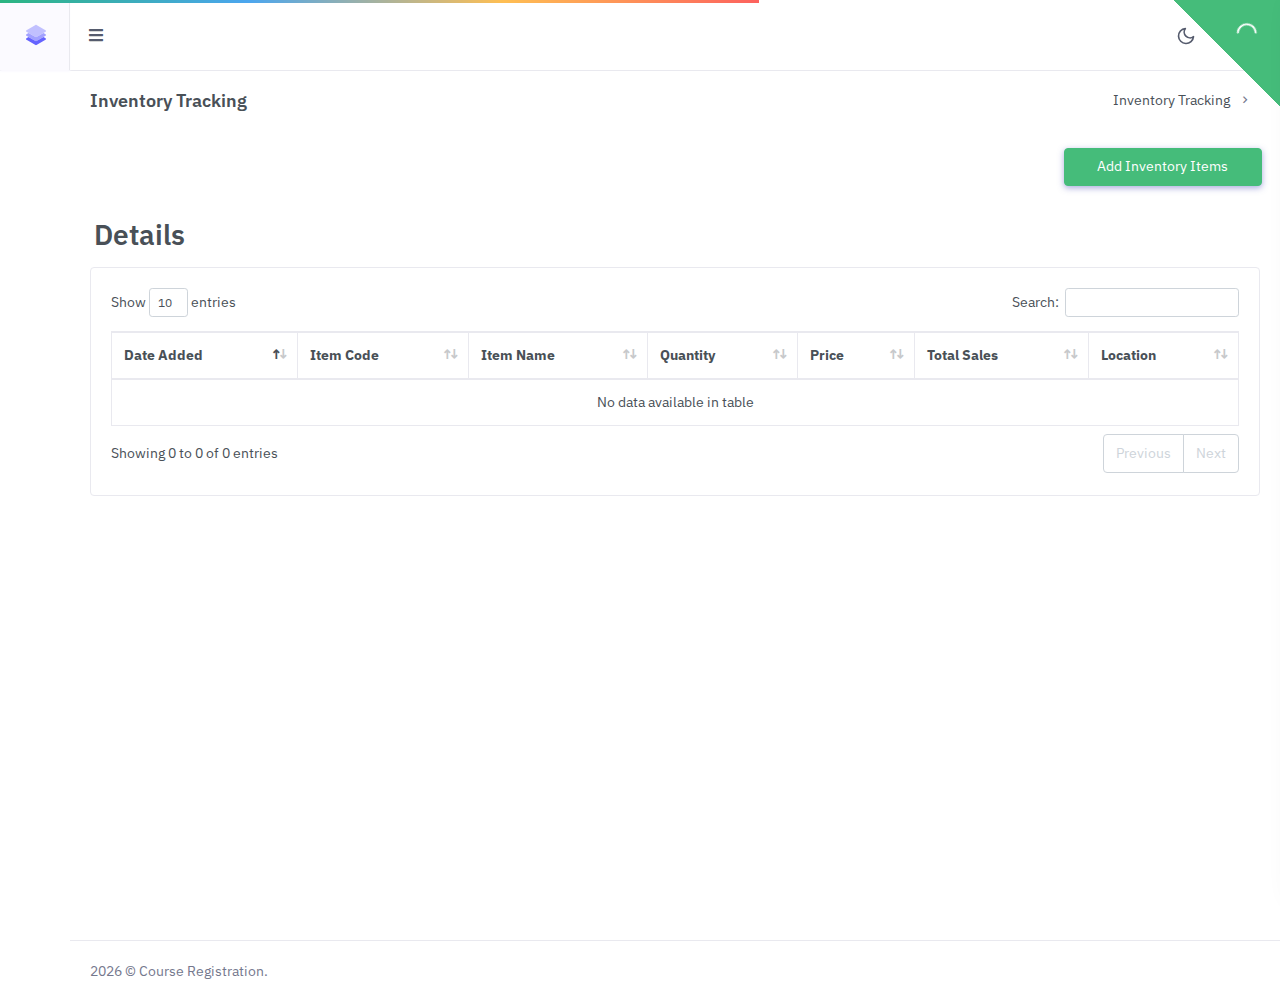
<file: index.html>
<!doctype html>
<html lang="en">

    
<head>
        
        <meta charset="utf-8" />
        <title>Inventory Tracking System</title>
        <meta name="viewport" content="width=device-width, initial-scale=1.0">
        <!-- App favicon -->
        <link rel="shortcut icon" href="./static/images/favicon.ico">
         <link href="./static/libs/datatables.net-bs4/css/dataTables.bootstrap4.min.css" rel="stylesheet" type="text/css" />
        <link href="./static/libs/datatables.net-buttons-bs4/css/buttons.bootstrap4.min.css" rel="stylesheet" type="text/css" />

    <!-- Responsive datatable examples -->
        <link href="./static/libs/datatables.net-responsive-bs4/css/responsive.bootstrap4.min.css" rel="stylesheet" type="text/css" /> 


        <!-- preloader css -->
        <link rel="stylesheet" href="./static/css/preloader.min.css" type="text/css" />

        <!-- Bootstrap Css -->
        <link href="./static/css/bootstrap.min.css" id="bootstrap-style" rel="stylesheet" type="text/css" />
        <!-- Icons Css -->
        <link href="./static/css/icons.min.css" rel="stylesheet" type="text/css" />
        <!-- App Css-->
        <link href="./static/css/app.min.css" id="app-style" rel="stylesheet" type="text/css" />

    </head>

    <body>

    <!-- <body data-layout="horizontal"> -->

        <!-- Begin page -->
        <div id="layout-wrapper">

            
            <header id="page-topbar">
                <div class="navbar-header">
                    <div class="d-flex">
                        <!-- LOGO -->
                        <div class="navbar-brand-box">
                            <a href="index.html" class="logo logo-dark">
                                <span class="logo-sm">
                                    <img src="./static/images/logo-sm.svg" alt="" height="24">
                                </span>
                                <span class="logo-lg">
                                    <img src="./static/images/logo-sm.svg" alt="" height="24"> <span class="logo-txt"></span>
                                </span>
                            </a>

                            <a href="index.html" class="logo logo-light">
                                <span class="logo-sm">
                                    <img src="./static/images/logo-sm.svg" alt="" height="24">
                                </span>
                                <span class="logo-lg">
                                    <img src="./static/images/logo-sm.svg" alt="" height="24"> <span class="logo-txt"></span>
                                </span>
                            </a>
                        </div>

                        <button type="button" class="btn btn-sm px-3 font-size-16 header-item" id="vertical-menu-btn">
                            <i class="fa fa-fw fa-bars"></i>
                        </button>

                        
                    </div>

                    <div class="d-flex">

                        
                        <div class="dropdown d-sm-inline-block">
                            <button type="button" class="btn header-item" id="mode-setting-btn">
                                <i data-feather="moon" class="icon-lg layout-mode-dark"></i>
                                <i data-feather="sun" class="icon-lg layout-mode-light"></i>
                            </button>
                        </div>

                        

                        <div class="dropdown d-inline-block">
                            <button type="button" class="btn header-item right-bar-toggle me-2">
                                <i data-feather="settings" class="icon-lg"></i>
                            </button>
                        </div>

                        <!-- <div class="dropdown d-inline-block">
                            <button type="button" class="btn header-item bg-soft-light border-start border-end" id="page-header-user-dropdown"
                            data-bs-toggle="dropdown" aria-haspopup="true" aria-expanded="false">
                                <img class="rounded-circle header-profile-user" src="./static/images/users/avatar-1.jpg"
                                    alt="Header Avatar">
                                <span class="d-none d-xl-inline-block ms-1 fw-medium">Shawn L.</span>
                                <i class="mdi mdi-chevron-down d-none d-xl-inline-block"></i>
                            </button>
                            <div class="dropdown-menu dropdown-menu-end"> -->
                                <!-- item-->
                                <!-- <a class="dropdown-item" href="apps-contacts-profile.html"><i class="mdi mdi-face-profile font-size-16 align-middle me-1"></i> Profile</a>
                                <div class="dropdown-divider"></div>
                                <a class="dropdown-item" href="index.html"><i class="mdi mdi-logout font-size-16 align-middle me-1"></i> Logout</a>
                            </div>
                        </div> -->

                    </div>
                </div>
            </header>

            
            <!-- <div class="vertical-menu">

                <div data-simplebar class="h-100">

                    
                    <div id="sidebar-menu">
                        
                        <ul class="metismenu list-unstyled" id="side-menu">
                            <li class="menu-title" data-key="t-menu">Menu</li>

                           <li>
                                <a href="users.html" class="">
                                    <i data-feather="grid"></i>
                                    <span data-key="t-apps">Users</span>
                                </a>
                                
                            </li>

                            <li>
                                <a href="courses.html" class="">
                                    <i data-feather="grid"></i>
                                    <span data-key="t-apps">Courses</span>
                                </a>
                                
                            </li>

                            

                            <li>
                                <a href="classes.html" class="">
                                    <i data-feather="file-text"></i>
                                    <span data-key="t-pages">Classes</span>
                                </a>
                            </li>

                            <li>
                                <a href="location.html" class="">
                                    <i data-feather="file-text"></i>
                                    <span data-key="t-pages">Maps</span>
                                </a>
                            </li>

                    </div>
                    
                </div>
            </div> -->
            <!-- Left Sidebar End -->

            

            <!-- ============================================================== -->
            <!-- Start right Content here -->
            <!-- ============================================================== -->
            <div class="main-content">

                <div class="page-content">
                    <div class="container-fluid">

                        <!-- start page title -->
                        <div class="row">
                            <div class="col-12">
                                <div class="page-title-box d-sm-flex align-items-center justify-content-between">
                                    <h4 class="mb-sm-0 font-size-18">Inventory Tracking</h4>

                                    <div class="page-title-right">
                                        <ol class="breadcrumb m-0">
                                            <li class="breadcrumb-item"><a href="index.html">Inventory Tracking</a></li>
                                            <li class="breadcrumb-item active"></li>
                                        </ol>
                                    </div>

                                </div>
                            </div>
                        </div>
                        <!-- end page title -->
                        
                        <div class="row">

                            <!-- center modal -->
                            <button type="button" id="add-user-btn" class="btn btn-primary waves-effect waves-light my-3 col-xxl-1 col-lg-2 col-md-2 col-3 ms-auto me-2" data-bs-toggle="modal" data-bs-target="#add-user-modal">Add Inventory Items</button>
                            <input type="hidden" id="auto-display-modal" value="">
                        </div>
                        <div class="modal fade bs-example-modal-center" tabindex="-1" role="dialog" aria-hidden="true" id="add-user-modal">
                            <div class="modal-dialog modal-dialog-centered modal-lg">
                                <div class="modal-content">
                                    <div class="modal-header">
                                        <h5 class="modal-title">Add Inventory Items</h5>
                                        <button type="button" class="btn-close" data-bs-dismiss="modal" aria-label="Close"></button>
                                    </div>
                                    <div class="modal-body">
                                        <form action="" method="post" id="new-emp-form">

                                            <!-- alert -->
                                            <div class="alert alert-secondary alert-dismissible fade show" role="alert" id="message-parent" style="display: none;">
                                                <span id="message"></span>
                                                <button type="button" class="btn-close" data-bs-dismiss="alert" aria-label="Close"></button>
                                            </div>
                                            
                                            <div class="row">
                                                        
                                                        <div class="mb-3 col-md-6 col-12">
                                                            <label for="item_code" class="form-label">Item Code</label>
                                                            <input class="form-control" type="text" value="" id="item_code" name="item_code" required>
                                                        </div>

                                                        <div class="mb-3 col-md-6 col-12">
                                                            <label for="item_name" class="form-label">Item Name</label>
                                                            <input class="form-control" type="text" value="" id="item_name" name="item_name" required>
                                                        </div>

                                                        <div class="mb-3 col-md-6 col-12">
                                                            <label for="item_quantity" class="form-label">Item Quantity</label>
                                                            <input class="form-control" type="number" value="" id="item_quantity" name="item_quantity" required>
                                                        </div>

                                                        <div class="mb-3 col-md-6 col-12">
                                                            <label for="item_price" class="form-label">Item Price</label>
                                                            <input class="form-control" type="number" value="" id="item_price" name="item_price" required>
                                                        </div>

                                                        <div class="mb-3 col-md-6 col-12">
                                                            <label for="item_sales" class="form-label">Total Sales</label>
                                                            <input class="form-control" type="number" value="" id="item_sales" name="item_sales" required>
                                                        </div>

                                                        <div class="col-12">
                                                            <label class="form-label" for="location">Location</label>
                                                            <select class="form-select" id="location" name="location" aria-label="Default select example" required>
                                                                <option selected disabled></option>
                                                                <option value="SJT">USA</option>
                                                                <option value="TT">Canada</option>  
                                                                <option value="TT">India</option>
                                                                <option value="TT">United Kindgdom</option>                    
                                                            </select>
                                                        </div>


                                        <button type="submit" id="submit" class="btn btn-primary waves-effect waves-light my-3 col-md-2 col-4 ms-auto me-2">Submit</button>                                        
                                        </div>
                                        </form>
                                    </div>
                                </div><!-- /.modal-content -->
                            </div><!-- /.modal-dialog -->
                        </div><!-- /.modal -->

                        <div class="row">

                            
                            
                            <div class="col-12">
                                
                                
                                <h2 class="ms-1 my-3">Details</h2>
                                <div class="card">
                                    <!-- <div class="card-header">
                                        <h4 class="card-title">Details</h4>
                                        <p class="card-title-desc">
                                        </p>
                                    </div> -->
                                    <div class="card-body">
        
                                        <table id="datatable" class="table table-bordered dt-responsive datatable nowrap w-100">
                                            <thead>
                                            <tr>
                                                <th>Date Added</th>
                                                <th>Item Code</th>
                                                <th>Item Name</th>
                                                <th>Quantity</th>
                                                <th>Price</th>
                                                <th>Total Sales</th>
                                                <th>Location</th>
                                            </tr>
                                            </thead>
        
        
                                            <tbody>
                                            
                                           </tbody>
                                        </table>
        
                                    </div>
                                </div>
                            </div> <!-- end col -->
                        </div>

                    </div> <!-- container-fluid -->
                </div>
                <!-- End Page-content -->

                
                <footer class="footer">
                    <div class="container-fluid">
                        <div class="row">
                            <div class="col-sm-6">
                                <script>document.write(new Date().getFullYear());</script> © Course Registration.
                            </div>
                            <div class="col-sm-6">
                                <div class="text-sm-end d-none d-sm-block">
                                    
                                </div>
                            </div>
                        </div>
                    </div>
                </footer>
            </div>
            <!-- end main content-->

        </div>
        <!-- end layout-wrapper -->

        
        <!-- Right Sidebar -->
        <div class="right-bar">
            <div data-simplebar class="h-100">
                <div class="rightbar-title d-flex align-items-center bg-dark p-3">

                    <h5 class="m-0 me-2 text-white">Theme Customizer</h5>

                    <a href="javascript:void(0);" class="right-bar-toggle ms-auto">
                        <i class="mdi mdi-close noti-icon"></i>
                    </a>
                </div>

                <!-- Settings -->
                <hr class="m-0" />

                <div class="p-4">
                    <!-- <h6 class="mb-3 d-inline"></h6> -->
                    
                    <div class="form-check form-check-inline" style="opacity: 0;">
                        <input class="form-check-input" type="hidden" name=""
                            id="layout-vertical" value="vertical">
                        <!-- <label class="form-check-label" for="layout-vertical"></label> -->
                    </div>
                    <!-- <div class="form-check form-check-inline">
                        <input class="form-check-input" type="radio" name="layout"
                            id="layout-horizontal" value="horizontal">
                        <label class="form-check-label" for="layout-horizontal"></label>
                    </div> -->

                    <h6 class="mt-4 mb-3 pt-2">Layout Mode</h6>

                    <div class="form-check form-check-inline">
                        <input class="form-check-input" type="radio" name="layout-mode"
                            id="layout-mode-light" value="light">
                        <label class="form-check-label" for="layout-mode-light">Light</label>
                    </div>
                    <div class="form-check form-check-inline">
                        <input class="form-check-input" type="radio" name="layout-mode"
                            id="layout-mode-dark" value="dark">
                        <label class="form-check-label" for="layout-mode-dark">Dark</label>
                    </div>

                    <h6 class="mt-4 mb-3 pt-2">Layout Width</h6>

                    <div class="form-check form-check-inline">
                        <input class="form-check-input" type="radio" name="layout-width"
                            id="layout-width-fuild" value="fuild" onchange="document.body.setAttribute('data-layout-size', 'fluid')">
                        <label class="form-check-label" for="layout-width-fuild">Fluid</label>
                    </div>
                    <div class="form-check form-check-inline">
                        <input class="form-check-input" type="radio" name="layout-width"
                            id="layout-width-boxed" value="boxed" onchange="document.body.setAttribute('data-layout-size', 'boxed')">
                        <label class="form-check-label" for="layout-width-boxed">Boxed</label>
                    </div>

                    <h6 class="mt-4 mb-3 pt-2">Layout Position</h6>

                    <div class="form-check form-check-inline">
                        <input class="form-check-input" type="radio" name="layout-position"
                            id="layout-position-fixed" value="fixed" onchange="document.body.setAttribute('data-layout-scrollable', 'false')">
                        <label class="form-check-label" for="layout-position-fixed">Fixed</label>
                    </div>
                    <div class="form-check form-check-inline">
                        <input class="form-check-input" type="radio" name="layout-position"
                            id="layout-position-scrollable" value="scrollable" onchange="document.body.setAttribute('data-layout-scrollable', 'true')">
                        <label class="form-check-label" for="layout-position-scrollable">Scrollable</label>
                    </div>

                    <h6 class="mt-4 mb-3 pt-2">Topbar Color</h6>

                    <div class="form-check form-check-inline">
                        <input class="form-check-input" type="radio" name="topbar-color"
                            id="topbar-color-light" value="light" onchange="document.body.setAttribute('data-topbar', 'light')">
                        <label class="form-check-label" for="topbar-color-light">Light</label>
                    </div>
                    <div class="form-check form-check-inline">
                        <input class="form-check-input" type="radio" name="topbar-color"
                            id="topbar-color-dark" value="dark" onchange="document.body.setAttribute('data-topbar', 'dark')">
                        <label class="form-check-label" for="topbar-color-dark">Dark</label>
                    </div>

                    <h6 class="mt-4 mb-3 pt-2 sidebar-setting">Sidebar Size</h6>

                    <div class="form-check sidebar-setting">
                        <input class="form-check-input" type="radio" name="sidebar-size"
                            id="sidebar-size-default" value="default" onchange="document.body.setAttribute('data-sidebar-size', 'lg')">
                        <label class="form-check-label" for="sidebar-size-default">Default</label>
                    </div>
                    <div class="form-check sidebar-setting">
                        <input class="form-check-input" type="radio" name="sidebar-size"
                            id="sidebar-size-compact" value="compact" onchange="document.body.setAttribute('data-sidebar-size', 'md')">
                        <label class="form-check-label" for="sidebar-size-compact">Compact</label>
                    </div>
                    <div class="form-check sidebar-setting">
                        <input class="form-check-input" type="radio" name="sidebar-size"
                            id="sidebar-size-small" value="small" onchange="document.body.setAttribute('data-sidebar-size', 'sm')">
                        <label class="form-check-label" for="sidebar-size-small">Small (Icon View)</label>
                    </div>

                    <h6 class="mt-4 mb-3 pt-2 sidebar-setting">Sidebar Color</h6>

                    <div class="form-check sidebar-setting">
                        <input class="form-check-input" type="radio" name="sidebar-color"
                            id="sidebar-color-light" value="light" onchange="document.body.setAttribute('data-sidebar', 'light')">
                        <label class="form-check-label" for="sidebar-color-light">Light</label>
                    </div>
                    <div class="form-check sidebar-setting">
                        <input class="form-check-input" type="radio" name="sidebar-color"
                            id="sidebar-color-dark" value="dark" onchange="document.body.setAttribute('data-sidebar', 'dark')">
                        <label class="form-check-label" for="sidebar-color-dark">Dark</label>
                    </div>
                    <div class="form-check sidebar-setting">
                        <input class="form-check-input" type="radio" name="sidebar-color"
                            id="sidebar-color-brand" value="brand" onchange="document.body.setAttribute('data-sidebar', 'brand')">
                        <label class="form-check-label" for="sidebar-color-brand">Brand</label>
                    </div>

                    <h6 class="mt-4 mb-3 pt-2">Direction</h6>

                    <div class="form-check form-check-inline">
                        <input class="form-check-input" type="radio" name="layout-direction"
                            id="layout-direction-ltr" value="ltr">
                        <label class="form-check-label" for="layout-direction-ltr">LTR</label>
                    </div>
                    <div class="form-check form-check-inline">
                        <input class="form-check-input" type="radio" name="layout-direction"
                            id="layout-direction-rtl" value="rtl">
                        <label class="form-check-label" for="layout-direction-rtl">RTL</label>
                    </div>

                </div>

            </div> <!-- end slimscroll-menu-->
        </div>
        <!-- /Right-bar -->

        <!-- Right bar overlay-->
        <div class="rightbar-overlay"></div>

        <!-- JAVASCRIPT -->
        <script src="./static/libs/jquery/jquery.min.js"></script>
        <script src="./static/libs/bootstrap/js/bootstrap.bundle.min.js"></script>
        <script src="./static/libs/metismenu/metisMenu.min.js"></script>
        <script src="./static/libs/simplebar/simplebar.min.js"></script>
        <script src="./static/libs/node-waves/waves.min.js"></script>
        <script src="./static/libs/feather-icons/feather.min.js"></script>
        <!-- pace js -->
        <script src="./static//libs/pace-js/pace.min.js"></script>
        <script src="./static/libs/datatables.net/js/jquery.dataTables.min.js"></script>
        <script src="./static/libs/datatables.net-bs4/js/dataTables.bootstrap4.min.js"></script>
        <script src="./static/libs/datatables.net-responsive/js/dataTables.responsive.min.js"></script>
        <script src="./static/libs/datatables.net-responsive-bs4/js/responsive.bootstrap4.min.js"></script>

        <!-- Datatable init js -->

        <script src="./static/js/pages/datatables.init.js"></script>

        <script src="./static//js/app.js"></script>
        <script>
            function getData(data) {
                        $('#edit-user-btn').click();
                }
                const getClasses = ()=>{
                let user = JSON.parse(localStorage.getItem("user"));
                let xrh = new XMLHttpRequest();
                xrh.onload = ()=>{
                    resp = JSON.parse(xrh.responseText)
                    if(resp.success){
                        let tbody = document.querySelector('tbody');
                        let content = ""
                        resp.data.forEach(element => {
                            content += `
                                            <tr>
                                                <td>${element.course_code}</td>
                                                <td>${element.faculty}</td>
                                                <td>${element.day}</td>
                                                <td>${element.time}</td>
                                                <td>${element.building}</td>
                                                <td>${element.students_registered}</td>
                                            </tr>`
                        });
                        tbody.innerHTML = content
                    }
                    else{
                        location.href = "./"
                    }
                }
                xrh.open('GET','http://localhost:8000/api/faculty/get-classes');
                xrh.setRequestHeader('Authorization',user.token)
                xrh.send()
            }
            getClasses();
                const getCourses = ()=>{
                let user = JSON.parse(localStorage.getItem("user"));
                let xrh = new XMLHttpRequest();
                xrh.onload = ()=>{
                    resp = JSON.parse(xrh.responseText)
                    if(resp.success){
                        let sbody = document.querySelector('#course_code');
                        let content = ""
                        resp.data.forEach((element,index) => {
                            content += `
                            <option value="${element.id}" ${index===0?"selected":null}>${element.course_code}</option>
                            `
                        });
                        sbody.innerHTML = content
                    }
                    else{
                        location.href = "./"
                    }
                }
                xrh.open('GET','http://localhost:8000/api/faculty/get-course');
                xrh.setRequestHeader('Authorization',user.token)
                xrh.send()
            }
            getCourses();
                const getLocation = ()=>{
                let user = JSON.parse(localStorage.getItem("user"));
                let xrh = new XMLHttpRequest();
                xrh.onload = ()=>{
                    resp = JSON.parse(xrh.responseText)
                    if(resp.success){
                        let sbody = document.querySelector('#building');
                        let content = ""
                        resp.data.forEach((element,index) => {
                            content += `
                            <option value="${element.id}" ${index===0?"selected":null}>${element.building_name}</option>
                            `
                        });
                        sbody.innerHTML = content
                    }
                    else{
                        location.href = "./"
                    }
                }
                xrh.open('GET','http://localhost:8000/api/faculty/get-location');
                xrh.setRequestHeader('Authorization',user.token)
                xrh.send()
            }
            getLocation();
            addClasses = ()=>{
                let user = JSON.parse(localStorage.getItem("user"));
                let button = document.getElementById("submit");
                button.onclick = (e)=>{
                    e.preventDefault();
                let data = {
                course_code : document.getElementById("course_code").value,
                faculty : document.getElementById("faculty").value,
                day : document.getElementById("day").value,
                time : document.getElementById("time").value,
                building : document.getElementById("building").value,
                }
                xrh = new XMLHttpRequest();
                xrh.onload = ()=>{
                    let resp = JSON.parse(xrh.responseText)
                    if(resp.success){
                        getClasses();
                        document.getElementsByClassName("btn-close")[0].click();
                    }
                    else{
                        document.getElementById('message').innerText = resp.error;
                        document.getElementById('message-parent').style.display = "block";
                    }
                }
                xrh.open('POST','http://localhost:8000/api/faculty/add-classes');
                xrh.setRequestHeader('Content-Type','application/json')
                xrh.setRequestHeader('Authorization',user.token)
                xrh.send(JSON.stringify(data))
                }
            }
            addClasses();
        </script>
    </body>

</html>
</file>
<file: static/libs/datatables.net-buttons-bs4/css/buttons.bootstrap4.min.css>
@keyframes dtb-spinner{100%{transform:rotate(360deg)}}@-o-keyframes dtb-spinner{100%{-o-transform:rotate(360deg);transform:rotate(360deg)}}@-ms-keyframes dtb-spinner{100%{-ms-transform:rotate(360deg);transform:rotate(360deg)}}@-webkit-keyframes dtb-spinner{100%{-webkit-transform:rotate(360deg);transform:rotate(360deg)}}@-moz-keyframes dtb-spinner{100%{-moz-transform:rotate(360deg);transform:rotate(360deg)}}div.dt-button-info{position:fixed;top:50%;left:50%;width:400px;margin-top:-100px;margin-left:-200px;background-color:white;border:2px solid #111;box-shadow:3px 3px 8px rgba(0, 0, 0, 0.3);border-radius:3px;text-align:center;z-index:21}div.dt-button-info h2{padding:.5em;margin:0;font-weight:normal;border-bottom:1px solid #ddd;background-color:#f3f3f3}div.dt-button-info>div{padding:1em}div.dt-button-collection-title{text-align:center;padding:.3em 0 .5em;font-size:.9em}div.dt-button-collection-title:empty{display:none}div.dt-button-collection{position:absolute;z-index:2001}div.dt-button-collection div.dropdown-menu{display:block;z-index:2002;min-width:100%}div.dt-button-collection div.dt-button-collection-title{background-color:white;border:1px solid rgba(0, 0, 0, 0.15)}div.dt-button-collection.fixed{position:fixed;top:50%;left:50%;margin-left:-75px;border-radius:0}div.dt-button-collection.fixed.two-column{margin-left:-200px}div.dt-button-collection.fixed.three-column{margin-left:-225px}div.dt-button-collection.fixed.four-column{margin-left:-300px}div.dt-button-collection>:last-child{display:block !important;-webkit-column-gap:8px;-moz-column-gap:8px;-ms-column-gap:8px;-o-column-gap:8px;column-gap:8px}div.dt-button-collection>:last-child>*{-webkit-column-break-inside:avoid;break-inside:avoid}div.dt-button-collection.two-column{width:400px}div.dt-button-collection.two-column>:last-child{padding-bottom:1px;-webkit-column-count:2;-moz-column-count:2;-ms-column-count:2;-o-column-count:2;column-count:2}div.dt-button-collection.three-column{width:450px}div.dt-button-collection.three-column>:last-child{padding-bottom:1px;-webkit-column-count:3;-moz-column-count:3;-ms-column-count:3;-o-column-count:3;column-count:3}div.dt-button-collection.four-column{width:600px}div.dt-button-collection.four-column>:last-child{padding-bottom:1px;-webkit-column-count:4;-moz-column-count:4;-ms-column-count:4;-o-column-count:4;column-count:4}div.dt-button-collection .dt-button{border-radius:0}div.dt-button-collection.fixed{max-width:none}div.dt-button-collection.fixed:before,div.dt-button-collection.fixed:after{display:none}div.dt-button-background{position:fixed;top:0;left:0;width:100%;height:100%;z-index:999}@media screen and (max-width: 767px){div.dt-buttons{float:none;width:100%;text-align:center;margin-bottom:.5em}div.dt-buttons a.btn{float:none}}div.dt-buttons button.btn.processing,div.dt-buttons div.btn.processing,div.dt-buttons a.btn.processing{color:rgba(0, 0, 0, 0.2)}div.dt-buttons button.btn.processing:after,div.dt-buttons div.btn.processing:after,div.dt-buttons a.btn.processing:after{position:absolute;top:50%;left:50%;width:16px;height:16px;margin:-8px 0 0 -8px;box-sizing:border-box;display:block;content:" ";border:2px solid #282828;border-radius:50%;border-left-color:transparent;border-right-color:transparent;animation:dtb-spinner 1500ms infinite linear;-o-animation:dtb-spinner 1500ms infinite linear;-ms-animation:dtb-spinner 1500ms infinite linear;-webkit-animation:dtb-spinner 1500ms infinite linear;-moz-animation:dtb-spinner 1500ms infinite linear}
</file>
<file: static/libs/datatables.net-responsive-bs4/css/responsive.bootstrap4.min.css>
table.dataTable.dtr-inline.collapsed>tbody>tr>td.child,table.dataTable.dtr-inline.collapsed>tbody>tr>th.child,table.dataTable.dtr-inline.collapsed>tbody>tr>td.dataTables_empty{cursor:default !important}table.dataTable.dtr-inline.collapsed>tbody>tr>td.child:before,table.dataTable.dtr-inline.collapsed>tbody>tr>th.child:before,table.dataTable.dtr-inline.collapsed>tbody>tr>td.dataTables_empty:before{display:none !important}table.dataTable.dtr-inline.collapsed>tbody>tr>td.dtr-control,table.dataTable.dtr-inline.collapsed>tbody>tr>th.dtr-control{position:relative;padding-left:30px;cursor:pointer}table.dataTable.dtr-inline.collapsed>tbody>tr>td.dtr-control:before,table.dataTable.dtr-inline.collapsed>tbody>tr>th.dtr-control:before{top:50%;left:5px;height:1em;width:1em;margin-top:-9px;display:block;position:absolute;color:white;border:.15em solid white;border-radius:1em;box-shadow:0 0 .2em #444;box-sizing:content-box;text-align:center;text-indent:0 !important;font-family:"Courier New",Courier,monospace;line-height:1em;content:"+";background-color:#0275d8}table.dataTable.dtr-inline.collapsed>tbody>tr.parent>td.dtr-control:before,table.dataTable.dtr-inline.collapsed>tbody>tr.parent>th.dtr-control:before{content:"-";background-color:#d33333}table.dataTable.dtr-inline.collapsed.compact>tbody>tr>td.dtr-control,table.dataTable.dtr-inline.collapsed.compact>tbody>tr>th.dtr-control{padding-left:27px}table.dataTable.dtr-inline.collapsed.compact>tbody>tr>td.dtr-control:before,table.dataTable.dtr-inline.collapsed.compact>tbody>tr>th.dtr-control:before{left:4px;height:14px;width:14px;border-radius:14px;line-height:14px;text-indent:3px}table.dataTable.dtr-column>tbody>tr>td.dtr-control,table.dataTable.dtr-column>tbody>tr>th.dtr-control,table.dataTable.dtr-column>tbody>tr>td.control,table.dataTable.dtr-column>tbody>tr>th.control{position:relative;cursor:pointer}table.dataTable.dtr-column>tbody>tr>td.dtr-control:before,table.dataTable.dtr-column>tbody>tr>th.dtr-control:before,table.dataTable.dtr-column>tbody>tr>td.control:before,table.dataTable.dtr-column>tbody>tr>th.control:before{top:50%;left:50%;height:.8em;width:.8em;margin-top:-0.5em;margin-left:-0.5em;display:block;position:absolute;color:white;border:.15em solid white;border-radius:1em;box-shadow:0 0 .2em #444;box-sizing:content-box;text-align:center;text-indent:0 !important;font-family:"Courier New",Courier,monospace;line-height:1em;content:"+";background-color:#0275d8}table.dataTable.dtr-column>tbody>tr.parent td.dtr-control:before,table.dataTable.dtr-column>tbody>tr.parent th.dtr-control:before,table.dataTable.dtr-column>tbody>tr.parent td.control:before,table.dataTable.dtr-column>tbody>tr.parent th.control:before{content:"-";background-color:#d33333}table.dataTable>tbody>tr.child{padding:.5em 1em}table.dataTable>tbody>tr.child:hover{background:transparent !important}table.dataTable>tbody>tr.child ul.dtr-details{display:inline-block;list-style-type:none;margin:0;padding:0}table.dataTable>tbody>tr.child ul.dtr-details>li{border-bottom:1px solid #efefef;padding:.5em 0}table.dataTable>tbody>tr.child ul.dtr-details>li:first-child{padding-top:0}table.dataTable>tbody>tr.child ul.dtr-details>li:last-child{border-bottom:none}table.dataTable>tbody>tr.child span.dtr-title{display:inline-block;min-width:75px;font-weight:bold}div.dtr-modal{position:fixed;box-sizing:border-box;top:0;left:0;height:100%;width:100%;z-index:100;padding:10em 1em}div.dtr-modal div.dtr-modal-display{position:absolute;top:0;left:0;bottom:0;right:0;width:50%;height:50%;overflow:auto;margin:auto;z-index:102;overflow:auto;background-color:#f5f5f7;border:1px solid black;border-radius:.5em;box-shadow:0 12px 30px rgba(0, 0, 0, 0.6)}div.dtr-modal div.dtr-modal-content{position:relative;padding:1em}div.dtr-modal div.dtr-modal-close{position:absolute;top:6px;right:6px;width:22px;height:22px;border:1px solid #eaeaea;background-color:#f9f9f9;text-align:center;border-radius:3px;cursor:pointer;z-index:12}div.dtr-modal div.dtr-modal-close:hover{background-color:#eaeaea}div.dtr-modal div.dtr-modal-background{position:fixed;top:0;left:0;right:0;bottom:0;z-index:101;background:rgba(0, 0, 0, 0.6)}@media screen and (max-width: 767px){div.dtr-modal div.dtr-modal-display{width:95%}}div.dtr-bs-modal table.table tr:first-child td{border-top:none}table.dataTable.dtr-inline.collapsed.table-sm>tbody>tr>td:first-child:before,table.dataTable.dtr-inline.collapsed.table-sm>tbody>tr>th:first-child:before{top:5px}
</file>
<file: static/css/preloader.min.css>
.pace{-webkit-pointer-events:none;pointer-events:none;-webkit-user-select:none;-moz-user-select:none;-ms-user-select:none;user-select:none}.pace .pace-progress{background:-webkit-gradient(linear,left top,right top,color-stop(20%,#45bc7a),color-stop(40%,#2ab57d),color-stop(60%,#4ba6ef),color-stop(80%,#ffbf53),to(#fd625e));background:linear-gradient(to right,#45bc7a 20%,#2ab57d 40%,#4ba6ef 60%,#ffbf53 80%,#fd625e 100%);position:fixed;z-index:2000;top:0;right:100%;width:100%;height:3px}.pace-inactive .pace-progress{display:none}.pace .pace-activity{display:block;position:fixed;z-index:2000;top:0;right:0;width:150px;height:150px;background:#45bc7a;-webkit-transition:-webkit-transform .3s;transition:-webkit-transform .3s;transition:transform .3s;transition:transform .3s,-webkit-transform .3s;-webkit-transform:translateX(100%) translateY(-100%) rotate(45deg);transform:translateX(100%) translateY(-100%) rotate(45deg);pointer-events:none}.pace.pace-active .pace-activity{-webkit-transform:translateX(50%) translateY(-50%) rotate(45deg);transform:translateX(50%) translateY(-50%) rotate(45deg)}.pace .pace-activity::after{-webkit-box-sizing:border-box;box-sizing:border-box;content:'';position:absolute;display:block;bottom:18px;left:65px;width:20px;height:20px;border:solid 2px transparent;border-top-color:#fff;border-left-color:#fff;border-radius:50%;-webkit-animation:pace-spinner .4s linear infinite;animation:pace-spinner .4s linear infinite}@-webkit-keyframes pace-spinner{0%{-webkit-transform:rotate(0);transform:rotate(0)}100%{-webkit-transform:rotate(360deg);transform:rotate(360deg)}}@keyframes pace-spinner{0%{-webkit-transform:rotate(0);transform:rotate(0);transform:rotate(0)}100%{-webkit-transform:rotate(360deg);transform:rotate(360deg);transform:rotate(360deg)}}
/*# sourceMappingURL=preloader.min.css.map */
</file>
